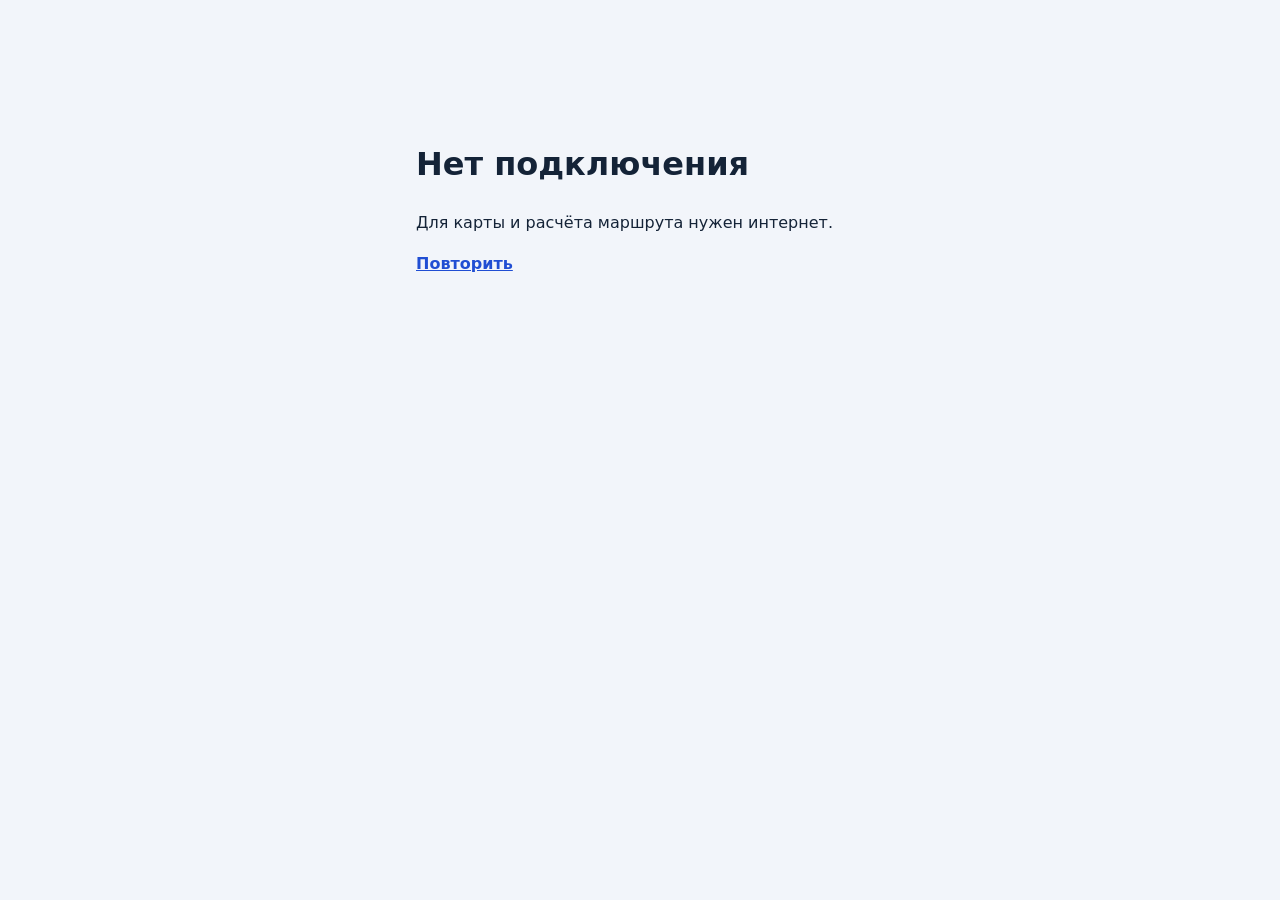
<file: web/offline.html>
<!doctype html>
<html lang="ru">
<meta charset="utf-8">
<meta name="viewport" content="width=device-width, initial-scale=1">
<title>FuelRoute — нет подключения</title>
<style>
body{font:1rem/1.55 system-ui,sans-serif;background:#f2f5fa;color:#142337;margin:0;padding:2rem}
main{max-width:28rem;margin:12vh auto}a{color:#204ed3;font-weight:bold}
</style>
<main><h1>Нет подключения</h1><p>Для карты и расчёта маршрута нужен интернет.</p><a href="/">Повторить</a></main>
</html>
</file>
